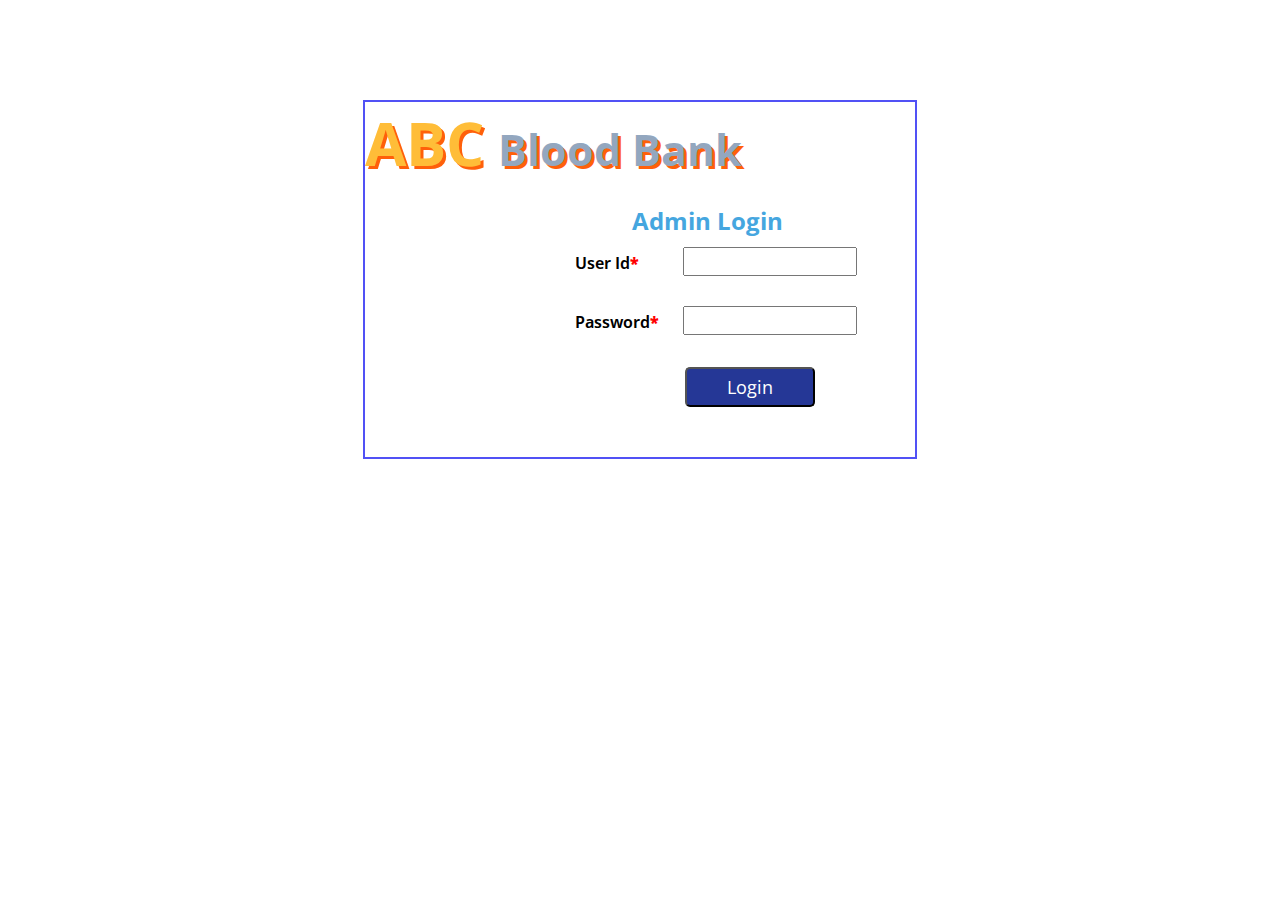
<file: Login Page/index.html>
<!DOCTYPE html>
<html lang="en">
<head>
	<meta charset="UTF-8">
	<title>Validated Login Form</title>
	<link rel="stylesheet" href="style.css">
	<link href="https://fonts.googleapis.com/css?family=Open Sans" rel="stylesheet">
</head>
<body>
	<div class="container">
		<h1>ABC</h1>
		<h2>Blood Bank</h2>
		<h5>Admin Login</h5>
		<form class="login_form" action="./home.html" name="form" onsubmit="return validated()">
			<div class="font"><label for="email">User Id</label><span>*</span> <input class="userid" id="email" autocomplete="off" type="text" name="email">
			</div>
			<div id="email_error">User Id is required</div>
			<div class="font font2"><label for="password">Password</label><span>*</span> <input class="passworde" id="password" autocomplete="off" type="password"
					name="passwor"></div>
			<div id="pass_error">Password is required</div>
			<button type="submit">Login</button>
		</form>
	</div>
	<script src="valid.js"></script>
</body>
</html>
</file>
<file: Login Page/style.css>
*{
	margin: 0px;
	padding: 0px;
	font-family: 'Open Sans';
}
body{
	align-items: center;
	justify-content: center;
	display: flex;
}
.font input{
	margin-left: 40px;
}
.font2 input{
	margin-left: 20px;
}
h5{
	color: #45a6df;
	margin-left: -13px;
	margin-bottom: -15px;
	padding-top: 20px;
	padding-left: 280px;
	width: auto;
	font-size: 24px;
}
.container{
	border: 2px solid rgb(81, 81, 245);
	position: relative;
	margin-top: 100px;
	width: 550px;
	height: auto;
	background: white;
}
#email_error{
	position: absolute;
	width: 200px;
	margin-left: 247px;
}
#pass_error{
	position: absolute;
	margin-left: 257px;
	width: 200px;
}
h1{
	color: #ffbd38;
	font-size: 60px;
	text-shadow: 3px 3px rgb(255, 96, 10);
	display: inline;
}
span{
	color: red;
	font-weight: bolder;
}
h2{
	margin-left: 10px;
	display: inline;
	font-size: 43px;
	color: #93a7bf;
	text-shadow:2.5px 2.5px rgb(255, 96, 10);
}
.login_form{
	padding: 20px 40px;
}
.login_form .font{
	width: 500px;
	font-weight: 650;
	font-size: 16px;
	color: black;
	margin: 5px 0;
	margin-left: 170px;
}
.login_form input{
	height: 25px;
	width: 160px;
	padding: 0 5px;
	font-size: 18px;
}
.login_form .font2{
	margin-top: 30px;
}
.login_form button{
	border-radius: 5px;
	background-color: rgb(37, 55, 150);
	color: white;
	margin: 27px 0 30px 280px;
	height: 40px;
	width: 130px;
	font-size: 18px;
	transition: 0.5s;
}
.login_form button:hover{
	background: grey;
}
.login_form #email_error, .login_form #pass_error{
	font-size: 15px;
	font-weight: 700;
	color: red;
	text-align: center;
	margin-right: 86px;
	border-radius: 3px;
	display: none;
}
</file>
